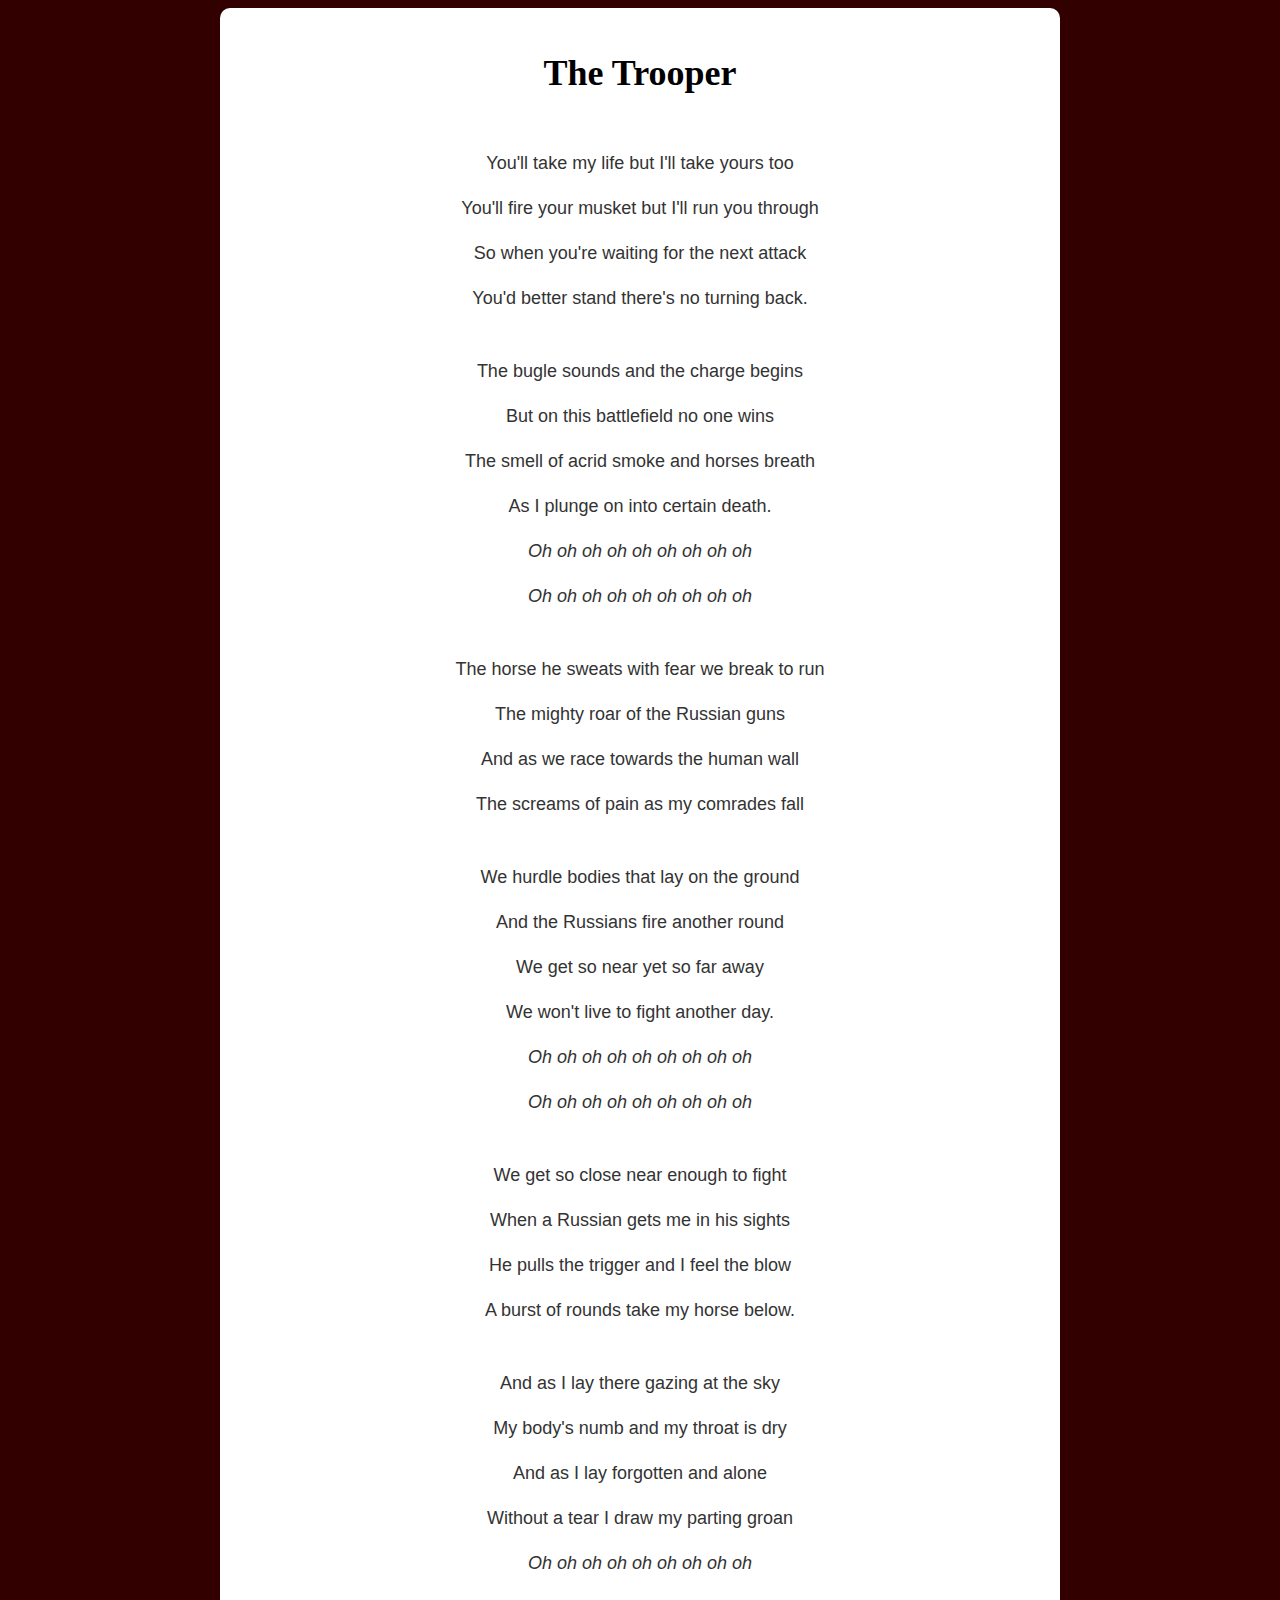
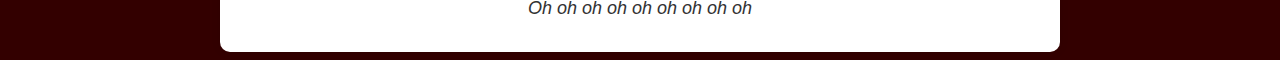
<file: assigm2.html>
<!DOCTYPE html>
<html lang="en">

<head>
    <meta charset="UTF-8">
    <meta name="viewport" content="width=device-width, initial-scale=1.0">
    <link rel="stylesheet" href="css/styles.css">
    <title>The Trooper - Iron Maiden</title>
</head>

<body>
    <div class="lyrics">
        <h1>The Trooper</h1>
                <br>

        <p>You'll take my life but I'll take yours too</p>
        <p>You'll fire your musket but I'll run you through</p>
       
      
      <p>  So when you're waiting for the next attack</p>
        
        <p>You'd better stand there's no turning back.</p>
        
        <br>
        
    <p> The bugle sounds and the charge begins</p>
        
    <p> But on this battlefield no one wins</p>
        
    <p>  The smell of acrid smoke and horses breath</p>
        
    <p> As I plunge on into certain death.</p>
        
<p><span class="special-font"> Oh oh oh oh oh oh oh oh oh</span></p>

<p><span class="special-font"> Oh oh oh oh oh oh oh oh oh</span></p>
        
                <br>

        
    <p> The horse he sweats with fear we break to run</p>
        
    <p> The mighty roar of the Russian guns</p>
        
    <p> And as we race towards the human wall</p>
        
    <p> The screams of pain as my comrades fall</p>
        
                <br>

        
    <p> We hurdle bodies that lay on the ground</p>
        
    <p> And the Russians fire another round</p>
        
    <p> We get so near yet so far away</p>
        
    <p> We won't live to fight another day.</p>
        
    <p><span class="special-font"> Oh oh oh oh oh oh oh oh oh</span></p>
        
    <p><span class="special-font"> Oh oh oh oh oh oh oh oh oh</span></p>
        
            <br>

        
    <p>    We get so close near enough to fight</p>
        
    <p>    When a Russian gets me in his sights</p>
        
    <p> He pulls the trigger and I feel the blow</p>
        
    <p> A burst of rounds take my horse below.</p>
        
                <br>

        
    <p> And as I lay there gazing at the sky</p>
        
    <p> My body's numb and my throat is dry</p>
        
    <p> And as I lay forgotten and alone</p>
        
    <p> Without a tear I draw my parting groan</p>
        
<p><span class="special-font"> Oh oh oh oh oh oh oh oh oh</span></p>

<p><span class="special-font"> Oh oh oh oh oh oh oh oh oh</span></p>


    </div>
</body>

</html>
</file>
<file: css/styles.css>
body {
    font-family: 'Arial', sans-serif;
    background-color: #330000;
}

.lyrics {
    max-width: 800px;
    margin: 0 auto;
    padding: 20px;
    background-color: #fff;
    border-radius: 10px;
    box-shadow: 0 0 10px rgba(0, 0, 0, 0.1);
    text-align  : center;
}

h1 {
    font-family: 'Georgia', serif;
    font-size: 36px;
    font-weight: bold;
    margin-bottom: 20px;
}

p {
    font-size: 18px;
    line-height: 1.5;
    margin-bottom: 10px;
    color: #333;
}
.special-font {
    font-family: 'YourSpecialFont', sans-serif;
    /* Replace 'YourSpecialFont' with the actual font you want to use */
    font-style: italic;
}
</file>
